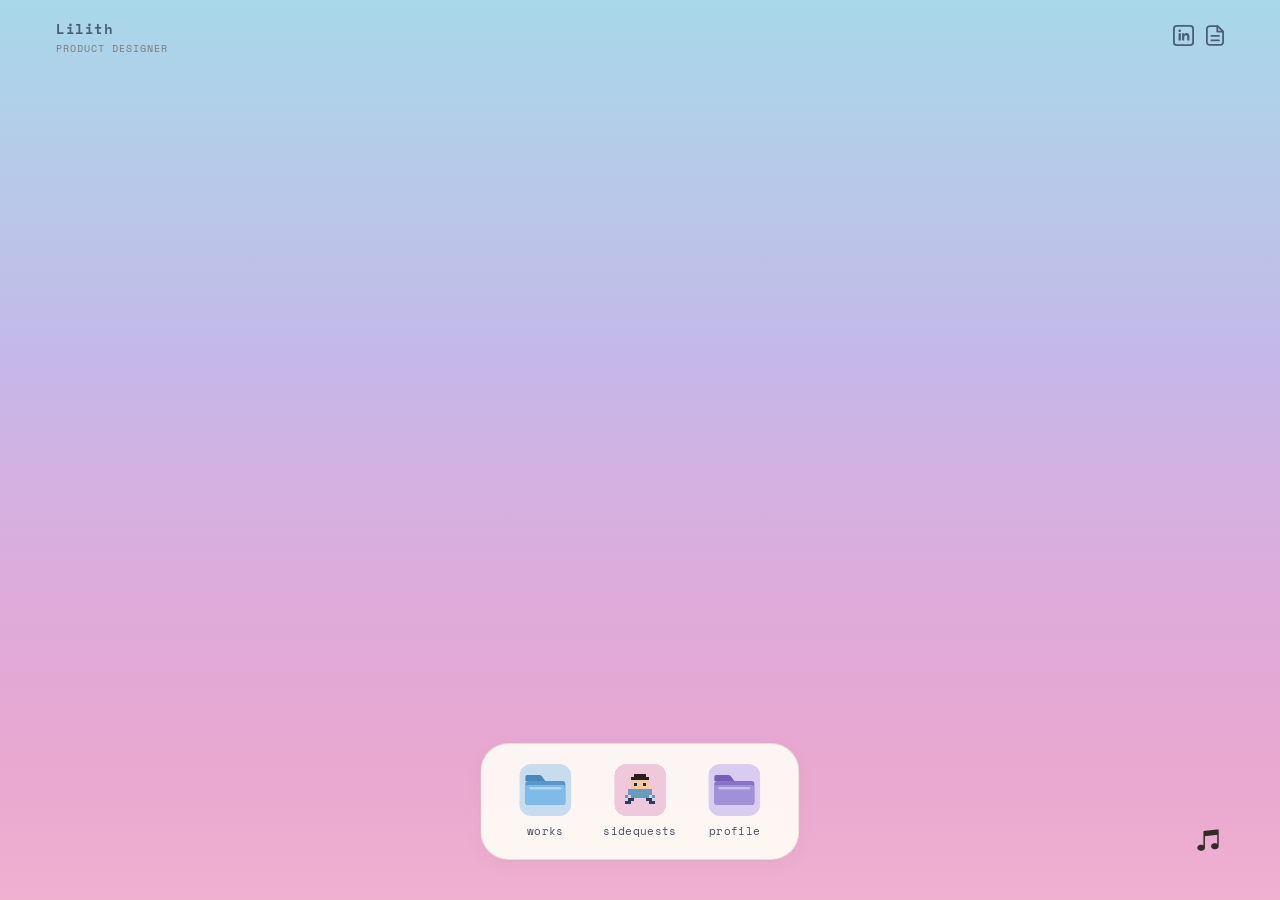
<file: index.html>
<!DOCTYPE html>
<html lang="en">
<head>
  <meta charset="UTF-8">
  <meta name="viewport" content="width=device-width, initial-scale=1.0">
  <link rel="stylesheet" href="style.css">
  <link rel="preconnect" href="https://fonts.googleapis.com">
  <link rel="preconnect" href="https://fonts.gstatic.com" crossorigin>
  <link href="https://fonts.googleapis.com/css2?family=Space+Mono&display=swap" rel="stylesheet">
  <title>lilith.work</title>
</head>
<body>
  <div class="wrapper">
    <div class="collection-box pix"></div>
    <div class="claw-machine">
      <div class="box pix">
        <div class="machine-top pix">
          <div class="arm-joint pix">
            <div class="arm pix">
              <div class="claws pix"></div>
            </div>
          </div>
          <div class="rail vert pix"></div>
          <div class="rail hori pix"></div>
        </div>
        <div class="machine-bottom pix">
          <div class="collection-point pix"></div>
        </div>
      </div>
      <div class="control pix">
        <div class="cover left"></div>
        <button class="hori-btn pix"></button>
        <button class="vert-btn pix"></button>
        <div class="cover right">
          <div class="instruction pix"></div>
        </div>
        <div class="cover bottom"></div>
        <div class="cover top">
          <div class="collection-arrow pix"></div>
        </div>
        <div class="collection-point pix"></div>
      </div>
    </div>
  </div>

  <!-- HEADER -->
  <header class="site-header">

    <div class="header-left">
      <span class="header-name">Lilith</span>
      <span class="header-title">product designer</span>
    </div>

    <div class="header-right">
      <span class="header-hover-label" id="header-hover-label"></span>

      <!-- LinkedIn — from linkedin.svg -->
      <a class="header-icon" data-label="let's connect" href="https://www.linkedin.com/in/whoislilith/" target="_blank" aria-label="LinkedIn">
        <svg width="21" height="21" viewBox="0 0 23 23" fill="none" xmlns="http://www.w3.org/2000/svg">
          <path d="M18.8889 1H4.11111C2.39289 1 1 2.39289 1 4.11111V18.8889C1 20.6071 2.39289 22 4.11111 22H18.8889C20.6071 22 22 20.6071 22 18.8889V4.11111C22 2.39289 20.6071 1 18.8889 1Z" stroke="currentColor" stroke-width="2"/>
          <path d="M7.34211 7.77551C8.08333 7.77551 8.68421 7.15419 8.68421 6.38775C8.68421 5.62132 8.08333 5 7.34211 5C6.60088 5 6 5.62132 6 6.38775C6 7.15419 6.60088 7.77551 7.34211 7.77551Z" fill="currentColor"/>
          <path d="M6.07895 9H8.60527V17H6.07895V9Z" fill="currentColor"/>
          <path d="M9.94736 9H12.3158V10.1429C12.8684 9.32653 13.8158 8.83673 14.921 8.83673C17.1316 8.83673 18 10.3878 18 12.8367V17H15.5526V13.3265C15.5526 12.1837 15.2368 11.2857 14.1316 11.2857C13.1053 11.2857 12.3158 12.0204 12.3158 13.4898V17H9.94736V9Z" fill="currentColor"/>
        </svg>
      </a>

      <!-- CV — from cv.svg -->
      <a class="header-icon" data-label="my resume" href="#" aria-label="CV">
        <svg width="18" height="21" viewBox="0 0 20 23" fill="none" xmlns="http://www.w3.org/2000/svg">
          <path d="M4.21429 1H12.8929L19 6.86765V18.9118C19 19.3173 18.9169 19.7189 18.7553 20.0936C18.5938 20.4683 18.357 20.8087 18.0586 21.0955C17.7601 21.3822 17.4057 21.6097 17.0158 21.7649C16.6258 21.9201 16.2078 22 15.7857 22H4.21429C3.79218 22 3.37421 21.9201 2.98423 21.7649C2.59426 21.6097 2.23992 21.3822 1.94144 21.0955C1.64297 20.8087 1.40621 20.4683 1.24467 20.0936C1.08314 19.7189 1 19.3173 1 18.9118V4.08824C1 3.26918 1.33865 2.48368 1.94144 1.90452C2.54424 1.32537 3.3618 1 4.21429 1Z" stroke="currentColor" stroke-width="2" stroke-linejoin="round"/>
          <path d="M12.5714 1.30884V7.17648H18.6786" stroke="currentColor" stroke-width="2" stroke-linecap="round" stroke-linejoin="round"/>
          <path d="M6 12H14.3571" stroke="currentColor" stroke-width="2" stroke-linecap="round"/>
          <path d="M6 17H14.3571" stroke="currentColor" stroke-width="2" stroke-linecap="round"/>
        </svg>
      </a>

    </div>
  </header>

  <!-- DOCK NAV -->
  <nav class="dock">

    <!-- works -->
    <a class="dock-item" href="#works">
      <div class="dock-icon">
        <svg width="52" height="52" viewBox="0 0 52 52" xmlns="http://www.w3.org/2000/svg">
          <!-- frame bg -->
          <rect x="0" y="0" width="52" height="52" rx="12" fill="#C8DCF0"/>
          <!-- folder back -->
          <rect x="6" y="17" width="40" height="24" rx="3" fill="#5A96CC"/>
          <!-- tab -->
          <path d="M6 13 Q6 11 8 11 L20 11 Q22 11 23 13 L26 17 L6 17 Z" fill="#4A87BB"/>
          <!-- folder front -->
          <rect x="6" y="21" width="40" height="20" rx="3" fill="#7FBAE8"/>
          <!-- shine -->
          <rect x="10" y="23" width="32" height="2.5" rx="1.25" fill="rgba(255,255,255,0.4)"/>
        </svg>
      </div>
      <span class="dock-label">works</span>
    </a>

    <!-- sidequests — pixel jumping character -->
    <a class="dock-item" href="#" id="sidequests-btn">
      <div class="dock-icon">
        <svg width="52" height="52" viewBox="0 0 52 52" xmlns="http://www.w3.org/2000/svg" shape-rendering="crispEdges">
          <!-- frame bg -->
          <rect x="0" y="0" width="52" height="52" rx="12" fill="#F0C8DC"/>
          <!-- pixel character 10x10 grid × 3px, centered -->
          <g transform="translate(11, 10) scale(3)">
            <rect x="3" y="0" width="4" height="1" fill="#2A1F1A"/>
            <rect x="2" y="1" width="6" height="1" fill="#2A1F1A"/>
            <rect x="2" y="2" width="6" height="1" fill="#F5C9A5"/>
            <rect x="2" y="3" width="1" height="1" fill="#F5C9A5"/>
            <rect x="3" y="3" width="1" height="1" fill="#1A2A4A"/>
            <rect x="4" y="3" width="2" height="1" fill="#F5C9A5"/>
            <rect x="6" y="3" width="1" height="1" fill="#1A2A4A"/>
            <rect x="7" y="3" width="1" height="1" fill="#F5C9A5"/>
            <rect x="2" y="4" width="6" height="1" fill="#F5C9A5"/>
            <rect x="1" y="5" width="8" height="2" fill="#6A9AC0"/>
            <rect x="0" y="7" width="1" height="1" fill="#6A9AC0"/>
            <rect x="9" y="7" width="1" height="1" fill="#6A9AC0"/>
            <rect x="2" y="7" width="6" height="1" fill="#6A9AC0"/>
            <rect x="1" y="8" width="2" height="1" fill="#2A3F5A"/>
            <rect x="7" y="8" width="2" height="1" fill="#2A3F5A"/>
            <rect x="0" y="9" width="2" height="1" fill="#2A3F5A"/>
            <rect x="8" y="9" width="2" height="1" fill="#2A3F5A"/>
          </g>
        </svg>
      </div>
      <span class="dock-label">sidequests</span>
    </a>

    <!-- profile — folder with lavender frame -->
    <a class="dock-item" href="#profile">
      <div class="dock-icon">
        <svg width="52" height="52" viewBox="0 0 52 52" xmlns="http://www.w3.org/2000/svg">
          <!-- frame bg -->
          <rect x="0" y="0" width="52" height="52" rx="12" fill="#D8CCF0"/>
          <!-- folder back -->
          <rect x="6" y="17" width="40" height="24" rx="3" fill="#8A72C8"/>
          <!-- tab -->
          <path d="M6 13 Q6 11 8 11 L20 11 Q22 11 23 13 L26 17 L6 17 Z" fill="#7560B8"/>
          <!-- folder front -->
          <rect x="6" y="21" width="40" height="20" rx="3" fill="#A090D8"/>
          <!-- shine -->
          <rect x="10" y="23" width="32" height="2.5" rx="1.25" fill="rgba(255,255,255,0.4)"/>
        </svg>
      </div>
      <span class="dock-label">profile</span>
    </a>

  </nav>

  <script>
  const elements = {
    clawMachine: document.querySelector('.claw-machine'),
    box: document.querySelector('.box'),
    collectionBox: document.querySelector('.collection-box'),
    collectionArrow: document.querySelector('.collection-arrow'),
    toys: [],
  }

  const settings = {
    targetToy: null,
    collectedNumber: 0,
  }

  const m = 2
  const toys = {
    bear: { w: 20 * m, h: 27 * m },
    bunny: { w: 20 * m, h: 29 * m },
    golem: { w: 20 * m, h: 27 * m },
    cucumber: { w: 16 * m, h: 28 * m },
    penguin: { w: 24 * m, h: 22 * m },
    robot: { w: 20 * m, h: 30 * m },
  }

  const sortedToys = [...Object.keys(toys), ...Object.keys(toys)].sort(() => 0.5 - Math.random())
  const cornerBuffer = 16
  const machineBuffer = { x: 36, y: 16 }
  const radToDeg = rad => Math.round(rad * (180 / Math.PI))
  const calcX = (i, n) => i % n
  const calcY = (i, n) => Math.floor(i / n)

  const { width: machineWidth, height: machineHeight, top: machineTop } = document.querySelector('.claw-machine').getBoundingClientRect()
  const { height: machineTopHeight } = document.querySelector('.machine-top').getBoundingClientRect()
  const { height: machineBottomHeight, top: machineBottomTop } = document.querySelector('.machine-bottom').getBoundingClientRect()
  const maxArmLength = machineBottomTop - machineTop - machineBuffer.y

  const adjustAngle = angle => {
    const adjustedAngle = angle % 360
    return adjustedAngle < 0 ? adjustedAngle + 360 : adjustedAngle
  }

  const randomN = (min, max) => Math.round(min - 0.5 + Math.random() * (max - min + 1))

  class Button {
    constructor({ className, action, isLocked, pressAction, releaseAction }) {
      Object.assign(this, { el: document.querySelector(`.${className}`), isLocked })
      this.el.addEventListener('click', action || (() => {}))
      ;['mousedown', 'touchstart'].forEach(a => this.el.addEventListener(a, pressAction))
      ;['mouseup', 'touchend'].forEach(a => this.el.addEventListener(a, releaseAction))
      if (!isLocked) this.activate()
    }
    activate() { this.isLocked = false; this.el.classList.add('active') }
    deactivate() { this.isLocked = true; this.el.classList.remove('active') }
  }

  class WorldObject {
    constructor(props) {
      Object.assign(this, { x: 0, y: 0, z: 0, angle: 0, transformOrigin: { x: 0, y: 0 }, interval: null, default: {}, moveWith: [], el: props.className && document.querySelector(`.${props.className}`), ...props })
      this.setStyles()
      if (props.className) { const { width, height } = this.el.getBoundingClientRect(); this.w = width; this.h = height }
      ;['x', 'y', 'w', 'h'].forEach(key => { this.default[key] = this[key] })
    }
    setStyles() {
      Object.assign(this.el.style, { left: `${this.x}px`, top: !this.bottom && `${this.y}px`, bottom: this.bottom, width: `${this.w}px`, height: `${this.h}px`, transformOrigin: this.transformOrigin })
      this.el.style.zIndex = this.z
    }
    setClawPos(clawPos) { this.clawPos = clawPos }
    setTransformOrigin(transformOrigin) { this.transformOrigin = transformOrigin === 'center' ? 'center' : `${transformOrigin.x}px ${transformOrigin.y}px`; this.setStyles() }
    handleNext(next) { clearInterval(this.interval); if (next) next() }
    resumeMove({ moveKey, target, moveTime, next }) { this.interval = null; this.move({ moveKey, target, moveTime, next }) }
    resizeShadow() { elements.box.style.setProperty('--scale', 0.5 + this.h / maxArmLength / 2) }
    move({ moveKey, target, moveTime, next }) {
      if (this.interval) { this.handleNext(next) }
      else {
        const moveTarget = target || this.default[moveKey]
        this.interval = setInterval(() => {
          const distance = Math.abs(this[moveKey] - moveTarget) < 10 ? Math.abs(this[moveKey] - moveTarget) : 10
          const increment = this[moveKey] > moveTarget ? -distance : distance
          if (increment > 0 ? this[moveKey] < moveTarget : this[moveKey] > moveTarget) {
            this[moveKey] += increment; this.setStyles()
            if (moveKey === 'h') this.resizeShadow()
            if (this.moveWith.length) { this.moveWith.forEach(obj => { if (!obj) return; obj[moveKey === 'h' ? 'y' : moveKey] += increment; obj.setStyles() }) }
          } else { this.handleNext(next) }
        }, moveTime || 100)
      }
    }
    distanceBetween(target) { return Math.round(Math.sqrt(Math.pow(this.x - target.x, 2) + Math.pow(this.y - target.y, 2))) }
  }

  class Toy extends WorldObject {
    constructor(props) {
      const toyType = sortedToys[props.index]
      const size = toys[toyType]
      super({ el: Object.assign(document.createElement('div'), { className: `toy pix ${toyType}` }), x: cornerBuffer + calcX(props.index, 4) * ((machineWidth - cornerBuffer * 3) / 4) + size.w / 2 + randomN(-6, 6), y: machineBottomTop - machineTop + cornerBuffer + calcY(props.index, 4) * ((machineBottomHeight - cornerBuffer * 2) / 3) - size.h / 2 + randomN(-2, 2), z: 0, toyType, ...size, ...props })
      elements.box.append(this.el)
      const toy = this
      this.el.addEventListener('click', () => this.collectToy(toy))
      elements.toys.push(this)
    }
    collectToy(toy) {
      toy.el.classList.remove('selected')
      toy.x = machineWidth / 2 - toy.w / 2; toy.y = machineHeight / 2 - toy.h / 2; toy.z = 7
      toy.el.style.setProperty('--rotate-angle', '0deg')
      toy.setTransformOrigin('center')
      toy.el.classList.add('display')
      elements.clawMachine.classList.add('show-overlay')
      settings.collectedNumber++
      elements.collectionBox.appendChild(Object.assign(document.createElement('div'), { className: `toy-wrapper ${settings.collectedNumber > 6 ? 'squeeze-in' : ''}`, innerHTML: `<div class="toy pix ${toy.toyType}"></div>` }))
      setTimeout(() => { elements.clawMachine.classList.remove('show-overlay'); if (!document.querySelector('.selected')) elements.collectionArrow.classList.remove('active') }, 1000)
    }
    setRotateAngle() {
      const angle = radToDeg(Math.atan2(this.y + this.h / 2 - this.clawPos.y, this.x + this.w / 2 - this.clawPos.x)) - 90
      const adjustedAngle = Math.round(adjustAngle(angle))
      this.angle = adjustedAngle < 180 ? adjustedAngle * -1 : 360 - adjustedAngle
      this.el.style.setProperty('--rotate-angle', `${this.angle}deg`)
    }
  }

  elements.box.style.setProperty('--shadow-pos', `${maxArmLength}px`)
  const armJoint = new WorldObject({ className: 'arm-joint' })
  const vertRail = new WorldObject({ className: 'vert', moveWith: [null, armJoint] })
  const arm = new WorldObject({ className: 'arm' })
  armJoint.resizeShadow()

  armJoint.move({ moveKey: 'y', target: machineTopHeight - machineBuffer.y, moveTime: 50, next: () => vertRail.resumeMove({ moveKey: 'x', target: machineBuffer.x, moveTime: 50, next: () => { Object.assign(armJoint.default, { y: machineTopHeight - machineBuffer.y, x: machineBuffer.x }); Object.assign(vertRail.default, { x: machineBuffer.x }); activateHoriBtn() } }) })

  const doOverlap = (a, b) => b.x > a.x && b.x < a.x + a.w && b.y > a.y && b.y < a.y + a.h

  const getClosestToy = () => {
    const claw = { y: armJoint.y + maxArmLength + machineBuffer.y + 7, x: armJoint.x + 7, w: 40, h: 32 }
    const overlappedToys = elements.toys.filter(t => doOverlap(t, claw))
    if (overlappedToys.length) {
      const toy = overlappedToys.sort((a, b) => b.index - a.index)[0]
      toy.setTransformOrigin({ x: claw.x - toy.x, y: claw.y - toy.y })
      toy.setClawPos({ x: claw.x, y: claw.y })
      settings.targetToy = toy
    }
  }

  new Array(12).fill('').forEach((_, i) => { if (i === 8) return; new Toy({ index: i }) })

  const stopHoriBtnAndActivateVertBtn = () => { armJoint.interval = null; horiBtn.deactivate(); vertBtn.activate() }
  const activateHoriBtn = () => { horiBtn.activate(); [vertRail, armJoint, arm].forEach(c => (c.interval = null)) }

  const dropToy = () => {
    arm.el.classList.add('open')
    if (settings.targetToy) { settings.targetToy.z = 3; settings.targetToy.move({ moveKey: 'y', target: machineHeight - settings.targetToy.h - 30, moveTime: 50 }); [vertRail, armJoint, arm].forEach(obj => (obj.moveWith[0] = null)) }
    setTimeout(() => { arm.el.classList.remove('open'); activateHoriBtn(); if (settings.targetToy) { settings.targetToy.el.classList.add('selected'); elements.collectionArrow.classList.add('active'); settings.targetToy = null } }, 700)
  }

  const grabToy = () => {
    if (settings.targetToy) { [vertRail, armJoint, arm].forEach(obj => (obj.moveWith[0] = settings.targetToy)); settings.targetToy.setRotateAngle(); settings.targetToy.el.classList.add('grabbed') }
    else { arm.el.classList.add('missed') }
  }

  const horiBtn = new Button({ className: 'hori-btn', isLocked: true, pressAction: () => { arm.el.classList.remove('missed'); vertRail.move({ moveKey: 'x', target: machineWidth - armJoint.w - machineBuffer.x, next: stopHoriBtnAndActivateVertBtn }) }, releaseAction: () => { clearInterval(vertRail.interval); stopHoriBtnAndActivateVertBtn() } })

  const vertBtn = new Button({ className: 'vert-btn', isLocked: true, pressAction: () => { if (vertBtn.isLocked) return; armJoint.move({ moveKey: 'y', target: machineBuffer.y }) }, releaseAction: () => { clearInterval(armJoint.interval); vertBtn.deactivate(); getClosestToy(); setTimeout(() => { arm.el.classList.add('open'); arm.move({ moveKey: 'h', target: maxArmLength, next: () => setTimeout(() => { arm.el.classList.remove('open'); grabToy(); arm.resumeMove({ moveKey: 'h', next: () => { vertRail.resumeMove({ moveKey: 'x', next: () => { armJoint.resumeMove({ moveKey: 'y', next: dropToy }) } }) } }) }, 500) }) }, 500) } })
  </script>
  <!-- INTERACTIONS -->
  <script>
    // ── Header icon hover labels ──
    const hoverLabel = document.getElementById('header-hover-label');
    document.querySelectorAll('.header-icon').forEach(icon => {
      icon.addEventListener('mouseenter', () => {
        const label = icon.dataset.label;
        if (label) {
          hoverLabel.textContent = label;
          hoverLabel.classList.add('visible');
        }
      });
      icon.addEventListener('mouseleave', () => {
        hoverLabel.classList.remove('visible');
      });
    });

    // ── Sidequests: toggle claw machine ──
    document.getElementById('sidequests-btn').addEventListener('click', e => {
      e.preventDefault(); // claw machine hidden for now
    });
  </script>

  <!-- ═══ MUSIC PLAYER ═══ -->
  <button id="music-btn" aria-label="Open music player">
    <svg width="22" height="22" viewBox="0 0 886 876" fill="none" xmlns="http://www.w3.org/2000/svg"><path d="M 867 22 L 863 18 L 862 18 L 859 15 L 855 13 L 852 13 L 849 11 L 836 11 L 835 12 L 832 12 L 831 13 L 821 13 L 820 14 L 804 15 L 803 16 L 793 16 L 792 17 L 788 17 L 787 18 L 776 18 L 775 19 L 759 20 L 758 21 L 748 21 L 747 22 L 743 22 L 742 23 L 731 23 L 730 24 L 714 25 L 713 26 L 704 26 L 703 27 L 697 27 L 696 28 L 686 28 L 685 29 L 669 30 L 668 31 L 658 31 L 657 32 L 652 32 L 651 33 L 641 33 L 640 34 L 634 34 L 633 35 L 614 36 L 613 37 L 607 37 L 606 38 L 596 38 L 595 39 L 590 39 L 589 40 L 578 40 L 577 41 L 569 41 L 568 42 L 562 42 L 561 43 L 551 43 L 550 44 L 545 44 L 544 45 L 533 45 L 532 46 L 524 46 L 523 47 L 517 47 L 516 48 L 506 48 L 505 49 L 500 49 L 499 50 L 488 50 L 487 51 L 480 51 L 479 52 L 472 52 L 471 53 L 460 53 L 459 54 L 454 54 L 453 55 L 443 55 L 442 56 L 436 56 L 435 57 L 415 58 L 414 59 L 410 59 L 409 60 L 398 60 L 397 61 L 391 61 L 390 62 L 371 63 L 370 64 L 365 64 L 364 65 L 353 65 L 352 66 L 346 66 L 345 67 L 326 68 L 325 69 L 320 69 L 319 70 L 308 70 L 307 71 L 301 71 L 300 72 L 291 72 L 290 73 L 284 73 L 283 74 L 280 74 L 272 78 L 265 85 L 264 88 L 262 90 L 262 92 L 260 96 L 260 101 L 259 102 L 259 650 L 258 651 L 256 651 L 237 641 L 235 641 L 232 639 L 230 639 L 229 638 L 221 636 L 218 634 L 215 634 L 214 633 L 211 633 L 210 632 L 206 632 L 205 631 L 201 631 L 200 630 L 197 630 L 196 629 L 190 629 L 189 628 L 177 628 L 176 627 L 151 627 L 150 628 L 145 628 L 144 629 L 135 629 L 131 631 L 121 632 L 117 634 L 114 634 L 113 635 L 107 636 L 104 638 L 99 639 L 96 641 L 94 641 L 78 649 L 73 653 L 67 656 L 57 664 L 56 664 L 38 682 L 38 683 L 32 690 L 29 696 L 27 698 L 20 712 L 20 715 L 18 718 L 18 721 L 17 722 L 16 728 L 15 729 L 15 735 L 13 739 L 13 760 L 15 764 L 15 769 L 16 770 L 16 774 L 18 778 L 18 781 L 20 784 L 20 786 L 23 791 L 23 793 L 26 799 L 30 804 L 30 806 L 33 809 L 35 813 L 40 818 L 40 819 L 52 831 L 53 831 L 59 837 L 60 837 L 70 845 L 75 847 L 82 852 L 86 853 L 88 855 L 90 855 L 95 858 L 97 858 L 105 862 L 108 862 L 109 863 L 111 863 L 115 865 L 118 865 L 122 867 L 127 867 L 128 868 L 136 869 L 137 870 L 146 870 L 147 871 L 150 871 L 151 872 L 182 872 L 183 871 L 186 871 L 187 870 L 195 870 L 196 869 L 201 869 L 202 868 L 205 868 L 206 867 L 211 867 L 215 865 L 218 865 L 219 864 L 221 864 L 225 862 L 228 862 L 230 860 L 233 860 L 249 852 L 251 852 L 256 848 L 259 847 L 261 845 L 264 844 L 266 842 L 270 840 L 280 831 L 281 831 L 292 820 L 292 819 L 300 810 L 303 804 L 305 802 L 306 799 L 308 797 L 308 795 L 310 793 L 310 791 L 313 786 L 313 783 L 315 780 L 315 777 L 317 774 L 317 769 L 318 768 L 318 764 L 319 763 L 319 754 L 320 753 L 320 285 L 321 284 L 323 284 L 324 283 L 332 283 L 333 282 L 339 282 L 340 281 L 350 281 L 351 280 L 357 280 L 358 279 L 377 278 L 378 277 L 384 277 L 385 276 L 395 276 L 396 275 L 401 275 L 402 274 L 413 274 L 414 273 L 422 273 L 423 272 L 429 272 L 430 271 L 440 271 L 441 270 L 446 270 L 447 269 L 458 269 L 459 268 L 466 268 L 467 267 L 474 267 L 475 266 L 485 266 L 486 265 L 491 265 L 492 264 L 503 264 L 504 263 L 511 263 L 512 262 L 530 261 L 531 260 L 536 260 L 537 259 L 548 259 L 549 258 L 554 258 L 555 257 L 575 256 L 576 255 L 581 255 L 582 254 L 593 254 L 594 253 L 599 253 L 600 252 L 620 251 L 621 250 L 626 250 L 627 249 L 638 249 L 639 248 L 645 248 L 646 247 L 655 247 L 656 246 L 664 246 L 665 245 L 671 245 L 672 244 L 683 244 L 684 243 L 689 243 L 690 242 L 700 242 L 701 241 L 708 241 L 709 240 L 727 239 L 728 238 L 733 238 L 734 237 L 745 237 L 746 236 L 753 236 L 754 235 L 772 234 L 773 233 L 778 233 L 779 232 L 790 232 L 791 231 L 807 230 L 808 229 L 812 229 L 814 231 L 814 588 L 813 589 L 809 589 L 807 587 L 805 587 L 803 585 L 801 585 L 797 582 L 795 582 L 793 580 L 791 580 L 785 577 L 782 577 L 779 575 L 774 574 L 771 572 L 768 572 L 767 571 L 764 571 L 763 570 L 758 570 L 757 569 L 749 568 L 748 567 L 737 567 L 736 566 L 726 566 L 725 565 L 713 565 L 712 566 L 703 566 L 702 567 L 693 567 L 692 568 L 687 568 L 686 569 L 683 569 L 682 570 L 677 570 L 673 572 L 666 573 L 665 574 L 660 575 L 657 577 L 652 578 L 649 580 L 647 580 L 633 587 L 631 589 L 628 590 L 626 592 L 620 595 L 617 598 L 616 598 L 613 601 L 612 601 L 605 608 L 604 608 L 591 622 L 591 623 L 586 629 L 586 630 L 582 635 L 581 638 L 579 640 L 579 642 L 577 644 L 577 646 L 574 651 L 574 654 L 572 657 L 572 660 L 570 663 L 570 668 L 569 669 L 569 674 L 568 675 L 568 684 L 567 685 L 567 691 L 568 692 L 568 700 L 569 701 L 569 707 L 570 708 L 570 712 L 572 716 L 572 719 L 574 722 L 574 724 L 577 729 L 577 731 L 580 737 L 582 739 L 584 744 L 587 747 L 587 748 L 593 755 L 593 756 L 609 772 L 610 772 L 614 776 L 615 776 L 618 779 L 619 779 L 627 785 L 630 786 L 632 788 L 648 796 L 650 796 L 653 798 L 658 799 L 661 801 L 664 801 L 665 802 L 671 803 L 672 804 L 678 805 L 679 806 L 684 806 L 688 808 L 697 808 L 698 809 L 704 809 L 705 810 L 736 810 L 737 809 L 743 809 L 744 808 L 753 808 L 757 806 L 762 806 L 763 805 L 766 805 L 770 803 L 774 803 L 777 801 L 780 801 L 786 798 L 788 798 L 791 796 L 793 796 L 809 788 L 811 786 L 814 785 L 816 783 L 823 779 L 826 776 L 830 774 L 849 755 L 849 754 L 855 747 L 858 741 L 862 736 L 862 734 L 867 725 L 867 722 L 869 719 L 869 716 L 870 715 L 871 709 L 872 708 L 872 703 L 873 702 L 873 699 L 874 698 L 874 36 L 872 33 L 872 30 L 867 23 Z" fill="currentColor"/></svg>
  </button>

  <div id="mini-player">
    <button id="player-close" aria-label="Close">✕</button>
    <div id="player-top">
      <div id="player-art"></div>
      <div id="player-info">
        <div id="player-title">Somewhere Far Away</div>
        <div id="player-artist">lo-fi channel</div>
        <div id="player-tracks">
          <button class="trk active" data-i="0">1</button>
          <button class="trk" data-i="1">2</button>
          <button class="trk" data-i="2">3</button>
          <button class="trk" data-i="3">4</button>
        </div>
      </div>
    </div>
    <div id="player-prog">
      <span id="prog-cur">0:00</span>
      <div id="prog-bar"><div id="prog-fill"></div></div>
      <span id="prog-dur">3:24</span>
    </div>
    <div id="player-ctrls">
      <button class="ctrl" id="btn-prev">
        <svg width="16" height="16" viewBox="0 0 24 24"><path d="M19 5L9 12l10 7V5z" fill="currentColor"/><rect x="5" y="5" width="2.5" height="14" rx="1" fill="currentColor"/></svg>
      </button>
      <button class="ctrl" id="btn-play">
        <svg id="ico-play" width="16" height="16" viewBox="0 0 24 24"><path d="M6 4l14 8-14 8V4z" fill="#ffffff"/></svg>
        <svg id="ico-pause" width="16" height="16" viewBox="0 0 24 24" style="display:none"><rect x="5" y="4" width="4" height="16" rx="1.5" fill="#ffffff"/><rect x="15" y="4" width="4" height="16" rx="1.5" fill="#ffffff"/></svg>
      </button>
      <button class="ctrl" id="btn-next">
        <svg width="16" height="16" viewBox="0 0 24 24"><path d="M5 5l10 7L5 19V5z" fill="currentColor"/><rect x="16.5" y="5" width="2.5" height="14" rx="1" fill="currentColor"/></svg>
      </button>
    </div>
  </div>

  <style>
    #music-btn {
      position: fixed !important;
      bottom: 40px !important;
      right: 40px !important;
      z-index: 9999 !important;
      pointer-events: all !important;
      width: 40px; height: 40px;
      background: none; border: none; cursor: pointer; padding: 0;
      color: #4A5E78;
      display: flex; align-items: center; justify-content: center;
      transition: transform 0.18s ease;
    }
    #music-btn:hover { transform: scale(1.1); }

    #mini-player {
      position: fixed !important;
      bottom: 92px !important;
      right: 40px !important;
      z-index: 9998 !important;
      width: 320px;
      background: rgba(255,255,255,0.88);
      backdrop-filter: blur(20px);
      -webkit-backdrop-filter: blur(20px);
      border-radius: 20px;
      padding: 24px 24px 20px 24px;
      box-shadow: 0 8px 36px rgba(0,0,0,0.13), 0 1px 3px rgba(0,0,0,0.07);
      display: none;
    }
    #player-close {
      position: absolute; top: 14px; right: 14px;
      background: rgba(0,0,0,0.07); border: none; border-radius: 50%;
      width: 26px; height: 26px; font-size: 11px; cursor: pointer; color: #555;
      display: flex; align-items: center; justify-content: center;
      pointer-events: all !important;
    }
    #player-close:hover { background: rgba(0,0,0,0.14); }
    #player-top { display: flex; gap: 14px; align-items: flex-start; margin-bottom: 18px; }
    #player-art {
      width: 72px; height: 72px; border-radius: 50%; flex-shrink: 0;
      background: linear-gradient(135deg, #6a9ac0, #b8c9e8);
    }
    #player-info { flex: 1; padding-top: 4px; }
    #player-title {
      font-family: 'Space Mono', monospace; font-size: 12px; font-weight: 700;
      color: #2A2A2A; margin-bottom: 4px;
      white-space: nowrap; overflow: hidden; text-overflow: ellipsis; max-width: 175px;
    }
    #player-artist { font-family: 'Space Mono', monospace; font-size: 10px; color: #7A7A7A; margin-bottom: 12px; }
    #player-tracks { display: flex; gap: 4px; }
    .trk {
      width: 28px; height: 28px; border-radius: 8px;
      border: 1px solid rgba(0,0,0,0.12); background: transparent;
      font-family: 'Space Mono', monospace; font-size: 11px; color: #555; cursor: pointer;
      pointer-events: all !important;
      display: flex; align-items: center; justify-content: center;
    }
    .trk.active { background: #2A2A2A; color: #fff; border-color: #2A2A2A; }
    .trk:hover:not(.active) { background: rgba(0,0,0,0.06); }
    #player-prog { display: flex; align-items: center; gap: 8px; margin-bottom: 18px; }
    #prog-cur, #prog-dur { font-family: 'Space Mono', monospace; font-size: 9px; color: #9A9A9A; white-space: nowrap; }
    #prog-bar { flex: 1; height: 3px; background: rgba(0,0,0,0.10); border-radius: 2px; overflow: hidden; }
    #prog-fill { height: 100%; background: #2A2A2A; border-radius: 2px; width: 0%; transition: width 0.1s linear; }
    #player-ctrls {
      display: flex; align-items: center; justify-content: center;
      gap: 0;
    }
    .ctrl {
      flex: 1;
      background: none; border: none; cursor: pointer; color: #3A3A3A;
      display: flex; align-items: center; justify-content: center;
      height: 44px; border-radius: 12px;
      pointer-events: all !important;
    }
    .ctrl:hover { background: rgba(0,0,0,0.05); }
    #btn-play {
      flex: 1.2;
      background: #2A2A2A !important; color: #fff; border-radius: 50%;
      width: 44px; height: 44px; flex: 0 0 44px;
    }
    #btn-play:hover { background: #111 !important; }
    @media (max-width: 768px) {
      #music-btn { bottom: 160px !important; right: 20px !important; }
      #mini-player { bottom: 210px !important; right: 12px !important; width: calc(100vw - 24px); }
    }
  </style>

  <script>
  (function() {
    const tracks = [
      { title: 'Somewhere Far Away', artist: 'lo-fi channel',  bg: 'linear-gradient(135deg,#6a9ac0,#b8c9e8)' },
      { title: 'Late Night Drive',   artist: 'chill beats',    bg: 'linear-gradient(135deg,#c4b8e8,#d4b0e0)' },
      { title: 'City Rain',          artist: 'ambient works',  bg: 'linear-gradient(135deg,#e0aad8,#f0b0d0)' },
      { title: 'Soft Mornings',      artist: 'morning tunes',  bg: 'linear-gradient(135deg,#f0b0d0,#e8a8d0)' },
    ];
    let cur = 0, playing = false, prog = 0, ticker = null;

    const $  = id => document.getElementById(id);
    const mb = $('music-btn'), mp = $('mini-player');

    function showPlayer(v) { mp.style.display = v ? 'block' : 'none'; }

    function loadTrack(i) {
      cur = i;
      const t = tracks[i];
      $('player-title').textContent  = t.title;
      $('player-artist').textContent = t.artist;
      $('player-art').style.background = t.bg;
      document.querySelectorAll('.trk').forEach((b,j) => b.classList.toggle('active', j===i));
      prog = 0; $('prog-fill').style.width = '0%'; $('prog-cur').textContent = '0:00';
    }

    function tick() {
      prog = Math.min(prog + 0.5, 100);
      $('prog-fill').style.width = prog + '%';
      const s = Math.round((prog/100)*204);
      $('prog-cur').textContent = Math.floor(s/60)+':'+(s%60+'').padStart(2,'0');
      if (prog >= 100) { clearInterval(ticker); playing = false; updatePlayBtn(); }
    }

    function updatePlayBtn() {
      $('ico-play').style.display  = playing ? 'none'  : 'block';
      $('ico-pause').style.display = playing ? 'block' : 'none';
    }

    mb.addEventListener('click', () => showPlayer(mp.style.display !== 'block'));
    $('player-close').addEventListener('click', () => showPlayer(false));
    $('btn-play').addEventListener('click', () => {
      playing = !playing;
      updatePlayBtn();
      if (playing) ticker = setInterval(tick, 100); else clearInterval(ticker);
    });
    $('btn-next').addEventListener('click', () => loadTrack((cur+1) % tracks.length));
    $('btn-prev').addEventListener('click', () => loadTrack((cur-1+tracks.length) % tracks.length));
    document.querySelectorAll('.trk').forEach((b,i) => b.addEventListener('click', () => loadTrack(i)));

    loadTrack(0);
  })();
  </script>

</body>
</html>
</file>
<file: style.css>
*, ::before, ::after {
  box-sizing: border-box;
  margin: 0;
  padding: 0;
}

html {
  background-color: #a8d8ea;
}

body {
  font-family: sans-serif;
  min-height: 100vh;
  background: linear-gradient(180deg,
    #a8d8ea 0%,
    #b8c9e8 20%,
    #c4b8e8 40%,
    #d4b0e0 55%,
    #e0aad8 70%,
    #e8a8d0 85%,
    #f0b0d0 100%
  );
  overflow: hidden;
  position: relative;
  --brown: #2A3F5A;
  --blue: #6A9AC0;
  --dark-blue: #4A7A9B;
  --machine-color: #A8C8E4;
  --machine-width: 160px;
  --m: 2;
}

/* wrapper now defined in SITE HEADER section below */

.pix, .pix::before, .pix::after {
  width: calc(var(--w) * var(--m));
  height: calc(var(--h) * var(--m));
  image-rendering: pixelated;
  background-size: calc(var(--w) * var(--m)) calc(var(--h) * var(--m));
}

.pix::before, .pix::after {
  position: absolute;
  content: '';
}

.claw-machine {
  display: flex;
  flex-direction: column;
  border: 2px solid #C8C4A4;
  overflow: hidden;
}

.collection-box {
  --h: 32px;
  width: calc(var(--m) * var(--machine-width));
  margin: calc(var(--m) * var(--h) * -1 - 10px) 0 24px;
  display: flex;
  align-items: bottom;
  justify-content: start;
}

.collection-box .toy-wrapper {
  position: relative;
  width: calc(100% / 6);
  display: flex;
  align-items: end;
  justify-content: center;
}

.collection-box .toy-wrapper .toy::after {
  top: auto;
  bottom: 0;
}

.toy-wrapper.squeeze-in {
  width: 0;
  animation: squeeze-in forwards 0.4s;
  animation-delay: 1.4s;
}

@keyframes squeeze-in {
  0% { width: 0; }
  100% { width: calc(100% / 6); }
}

@keyframes show-toy-2 {
  0% { opacity: 0; transform: translateY(-100vh); }
  100% { opacity: 1; transform: translateY(0); }
}

.toy-wrapper .toy {
  opacity: 0;
  transform: translateY(-100vh);
  animation: forwards show-toy-2 0.8s;
  animation-delay: 1s;
}

.claw-machine.show-overlay::after {
  content: '';
  position: absolute;
  width: 100%;
  height: 100%;
  left: 0;
  top: 0;
  background-color: var(--machine-color);
  opacity: 0.6;
  z-index: 6;
  pointer-events: none;
}

.box {
  position: relative;
  background-color: #D4E8F8;
  --w: var(--machine-width);
  --h: 180px;
}

.box::before {
  background-color: var(--brown);
  top: calc(70px * var(--m));
  width: 100%;
  height: calc(var(--m) * 8px);
  z-index: 5;
}

.box::after {
  background-color: var(--machine-color);
  top: calc(70px * var(--m));
  right: 0px;
  width: calc(var(--m) * 8px);
  height: calc(var(--m) * 170px);
  z-index: 2;
}

.machine-top, .machine-bottom {
  position: absolute;
  width: 100%;
  --h: 70px;
  height: calc(var(--h) * var(--m));
}

.machine-top {
  top: 0;
  display: flex;
  align-items: center;
  z-index: 1;
}

.machine-top::after {
  content: '';
  top: 0;
  left: 0;
  width: 100%;
  height: 100%;
  background-color: #6A9AC030;
  z-index: 1;
}

.machine-bottom {
  bottom: 0;
  background-color: #EAF4FC;
}

.collection-point {
  position: absolute;
  bottom: 0;
  background-image: url([data-uri]);
  --w: 44px;
  --h: 24px;
  z-index: 0;
}

.rail {
  top: 0;
  left: 0;
  transition: 0.3s;
  border: solid var(--blue);
}

.rail.hori {
  --h: 5px;
  width: 100%;
  background-color: #fff;
  border-width: 2px 0;
  z-index: 1;
}

.rail.vert {
  position: absolute;
  --h: 70px;
  --w: 5px;
  background-color: #fff;
  border-width: 0 2px;
}

.arm-joint {
  position: absolute;
  top: 0;
  left: 0;
  --w: 5px;
  --h: 5px;
  transition: 0.3s;
  z-index: -1;
}

.arm-joint::after {
  position: absolute;
  border: solid var(--blue) 2px;
  background-color: #fff;
  --w: 10px;
  --h: 10px;
  top: calc(var(--m) * var(--h) * -0.25);
  left: calc(var(--m) * var(--w) * -0.25);
}

.arm::after {
  position: absolute;
  --w: 13px;
  --h: 7px;
  bottom: calc(var(--m) * -1px);
  left: calc(var(--m) * -3px);
  background-image: url([data-uri]);
}

.arm.missed::after {
  background-image: url([data-uri]);
}

.control {
  position: relative;
  --h: 60px;
  width: 100%;
  text-align: right;
  background-color: var(--dark-blue);
}

.cover {
  position: absolute;
  background-color: var(--machine-color);
  --top-size: calc(var(--m) * 20px);
  --bottom-size: calc(var(--m) * 10px);
  z-index: 4;
}

.top {
  top: 0;
  width: 100%;
  height: calc(var(--m) * 16px);
}

.collection-arrow {
  position: absolute;
  left: calc(var(--m) * 21px);
  top: calc(var(--m) * 9px);
  --w: 8px;
  --h: 4px;
  background-image: url([data-uri]);
  filter: sepia(1) brightness(0.5);
}

.bottom {
  bottom: 0px;
  width: 100%;
  height: calc(var(--m) * 8px);
  background-color: var(--brown);
}

.left {
  bottom: 0px;
  left: 0px;
  height: calc(var(--m) * 170px);
  width: calc(var(--m) * 8px);
}

.right {
  top: 0;
  right: 0px;
  height: 100%;
  width: calc(var(--m) * 116px);
}

.instruction {
  position: absolute;
  --w: 51px;
  --h: 12px;
  background-image: url([data-uri]);
  top: calc(var(--m) * 34px);
  right: calc(var(--m) * 11px);
}

.arm {
  position: absolute;
  --w: 7px;
  --h: 28px;
  background-color: #fff;
  box-shadow: 0 0 0 2px var(--blue);
  transition: 0.3s;
  margin-top: calc(var(--m) * -1px);
  margin-left: calc(var(--m) * -1px);
}

.claws {
  position: absolute;
  --w: 3px;
  --h: 10px;
  bottom: calc(var(--m) * -5px);
  left: calc(var(--m) * 2.5px);
}

.claws::before, .claws::after {
  top: 0;
  --w: 10px;
  --h: 16px;
  transition: 0.2s;
}

.claws::before {
  left: calc(var(--m) * -10px);
  background-image: url([data-uri]);
  --close-angle: 45deg;
  transform-origin: top right;
}

.claws::after {
  left: calc(var(--m) * 2.5px);
  background-image: url([data-uri]);
  --close-angle: -45deg;
  transform-origin: top left;
}

.arm.open .claws::before, .arm.open .claws::after {
  rotate: var(--close-angle);
}

.arm-joint::before {
  --w: 20px;
  --h: 16px;
  transform: scale(var(--scale));
  margin-left: -15px;
  margin-top: var(--shadow-pos);
  background-image: url([data-uri]);
  z-index: -1;
  opacity: 0.5;
}

button {
  position: relative;
  z-index: 5;
  --w: 24px;
  --h: 24px;
  margin: 12px 12px 0 0;
  border: 0;
  background-color: transparent;
  background-image: url([data-uri]);
  filter: sepia(1) brightness(0.4);
  pointer-events: none;
  cursor: pointer;
}

.hori-btn { transform: rotate(90deg); }

.active {
  animation: pulse infinite 1s;
  pointer-events: all;
}

@keyframes pulse {
  0%, 100% { filter: sepia(0); }
  50% { filter: sepia(1); }
}

.toy.display {
  transform: scale(3);
  animation: forwards show-toy-1 0.8s;
  animation-delay: 1s;
}

.toy {
  position: absolute;
  transition: transform 1s, left 0.3s, top 0.3s;
  --m: 2;
  --w: 20px;
  --h: 27px;
  transform: rotate(var(--rotate-angle));
  pointer-events: none;
}

.toy::after { content: ''; }

.toy.bear::after {
  --w: 24px; --h: 30px;
  top: calc(var(--m) * -2px); left: calc(var(--m) * -2px);
  background-image: url([data-uri]);
}

.toy.bear.grabbed::after {
  background-image: url([data-uri]);
}

.toy-wrapper .toy.bear::after {
  background-image: url([data-uri]);
}

.toy.bunny { --w: 20px; --h: 29px; }
.toy.bunny::after {
  --w: 24px; --h: 32px;
  top: calc(var(--m) * -2px); left: calc(var(--m) * -2px);
  background-image: url([data-uri]);
}

.toy.bunny.grabbed::after {
  background-image: url([data-uri]);
}

.toy-wrapper .toy.bunny::after {
  background-image: url([data-uri]);
}

.toy.golem::after {
  --w: 26px; --h: 30px;
  top: calc(var(--m) * -1px); left: calc(var(--m) * -3px);
  background-image: url([data-uri]);
}

.toy.golem.grabbed::after {
  background-image: url([data-uri]);
}

.toy-wrapper .toy.golem::after {
  background-image: url([data-uri]);
}

.toy.cucumber { --w: 16px; --h: 28px; }
.toy.cucumber::after {
  --w: 16px; --h: 30px;
  top: calc(var(--m) * 1px); left: 0;
  background-image: url([data-uri]);
}

.toy.cucumber.grabbed::after {
  background-image: url([data-uri]);
}

.toy-wrapper .toy.cucumber::after {
  background-image: url([data-uri]);
}

.toy.penguin { --w: 24px; --h: 22px; }
.toy.penguin::after {
  --w: 26px; --h: 24px;
  top: calc(var(--m) * -1px); left: calc(var(--m) * -1px);
  background-image: url([data-uri]);
}

.toy.penguin.grabbed::after {
  background-image: url([data-uri]);
}

.toy-wrapper .toy.penguin::after {
  background-image: url([data-uri]);
}

.toy.robot { --w: 20px; --h: 30px; }
.toy.robot::after {
  --w: 24px; --h: 32px;
  top: calc(var(--m) * -1px); left: calc(var(--m) * -2px);
  background-image: url([data-uri]);
}

.toy.robot.grabbed::after {
  background-image: url([data-uri]);
}

.toy-wrapper .toy.robot::after {
  background-image: url([data-uri]);
}

.toy.selected { pointer-events: all; }

@keyframes show-toy-1 {
  0% { opacity: 1; transform: scale(3) translateY(0); }
  30% { opacity: 0; }
  100% { opacity: 0; transform: scale(1) translateY(-100vh); }
}

.control .collection-point {
  filter: brightness(0.8);
  bottom: calc(var(--m) * 8px);
}

.sign {
  position: fixed;
  color: var(--brown);
  bottom: 10px;
  right: 10px;
  font-size: 10px;
}

a { color: var(--brown); text-decoration: none; }
a:hover { text-decoration: underline; }

/* ── DOCK NAV ── */
.dock {
  position: fixed;
  bottom: 40px;
  left: 50%;
  transform: translateX(-50%);
  display: flex;
  align-items: center;
  gap: 4px;
  background: rgba(253, 248, 244, 0.97);
  backdrop-filter: none;
  -webkit-backdrop-filter: none;
  border-radius: 28px;
  padding: 16px 24px;
  border: 1px solid rgba(180, 155, 143, 0.3);
  box-shadow:
    0 4px 16px rgba(180, 120, 100, 0.07),
    0 1px 2px rgba(180, 120, 100, 0.05);
}

.dock-item {
  display: flex;
  flex-direction: column;
  align-items: center;
  gap: 7px;
  text-decoration: none;
  padding: 4px 14px;
  transition: transform 0.18s ease;
}

.dock-item:hover {
  transform: translateY(-2px);
}

.dock-icon {
  width: 52px;
  height: 52px;
  display: flex;
  align-items: center;
  justify-content: center;
}

.dock-label {
  font-family: 'Space Mono', monospace;
  font-size: 11px;
  letter-spacing: 0.03em;
  color: #4A5060;
}

/* ── SITE HEADER ── */
.site-header {
  position: fixed;
  top: 0; left: 0; right: 0;
  z-index: 100;
  display: flex;
  align-items: center;
  justify-content: space-between;
  padding: 18px 56px;
  background: transparent;
}

.header-left {
  display: flex;
  flex-direction: column;
  gap: 2px;
}

.header-name {
  font-family: 'Space Mono', monospace;
  font-size: 14px;
  font-weight: 700;
  letter-spacing: 0.04em;
  color: #4A5E78;
}

.header-title {
  font-family: 'Space Mono', monospace;
  font-size: 10px;
  letter-spacing: 0.1em;
  text-transform: uppercase;
  color: #7A7A7A;
}

.header-right {
  display: flex;
  align-items: center;
  gap: 12px;
}

.header-hover-label {
  font-family: 'Space Mono', monospace;
  font-size: 10px;
  letter-spacing: 0.1em;
  text-transform: uppercase;
  color: #7A7A7A;
  opacity: 0;
  transform: translateX(6px);
  transition: opacity 0.2s ease, transform 0.2s ease;
  white-space: nowrap;
  pointer-events: none;
}

.header-hover-label.visible {
  opacity: 1;
  transform: translateX(0);
}

/* claw machine: hidden by default, toggled by sidequests click */
.wrapper {
  position: fixed;
  bottom: 40px;
  right: 40px;
  display: none !important;
  flex-direction: column;
  align-items: flex-end;
}

.wrapper.machine-visible {
  display: flex !important;
  pointer-events: all;
}

.header-icon {
  color: #4A5E78;
  text-decoration: none;
  transition: transform 0.18s ease, color 0.18s ease;
}

.header-icon:hover {
  transform: translateY(-2px);
  color: #4A6280;
}

/* ── MOBILE: center machine above dock ── */
@media (max-width: 768px) {
  .wrapper.machine-visible {
    display: flex !important;
    top: 50%;
    left: 50%;
    right: auto;
    bottom: auto;
    transform: translate(-50%, -50%) scale(0.75);
    transform-origin: center center;
    align-items: center;
    pointer-events: all;
  }
}

/* ── MUSIC BUTTON ── */
.music-btn {
  position: fixed;
  bottom: 40px;
  right: 40px;
  z-index: 200;
  width: 40px;
  height: 40px;
  background: none;
  border: none;
  cursor: pointer;
  padding: 0;
  color: #4A5E78;
  display: flex;
  align-items: center;
  justify-content: center;
  transition: transform 0.18s ease;
}

.music-btn:hover {
  transform: scale(1.09);
}

/* ── MINI PLAYER ── */
.mini-player {
  position: fixed;
  bottom: 92px;
  right: 40px;
  z-index: 199;
  width: 320px;
  background: rgba(255, 255, 255, 0.78);
  backdrop-filter: blur(20px);
  -webkit-backdrop-filter: blur(20px);
  border-radius: 20px;
  padding: 20px;
  box-shadow: 0 8px 32px rgba(0,0,0,0.10), 0 1px 3px rgba(0,0,0,0.06);
  opacity: 0;
  pointer-events: none;
  transform: translateY(12px);
  transition: opacity 0.25s ease, transform 0.25s ease;
}

.mini-player.open {
  opacity: 1;
  pointer-events: all;
  transform: translateY(0);
}

.player-close {
  position: absolute;
  top: 14px;
  right: 14px;
  background: rgba(0,0,0,0.06);
  border: none;
  border-radius: 50%;
  width: 26px;
  height: 26px;
  font-size: 12px;
  cursor: pointer;
  color: #555;
  display: flex;
  align-items: center;
  justify-content: center;
  transition: background 0.15s;
}
.player-close:hover { background: rgba(0,0,0,0.12); }

.player-top {
  display: flex;
  gap: 14px;
  align-items: flex-start;
  margin-bottom: 16px;
}

.player-art {
  width: 72px;
  height: 72px;
  border-radius: 50%;
  flex-shrink: 0;
  background: linear-gradient(135deg, #6a9ac0, #b8c9e8);
}

.player-info {
  flex: 1;
  padding-top: 4px;
}

.player-title {
  font-family: 'Space Mono', monospace;
  font-size: 13px;
  font-weight: 700;
  color: #2A2A2A;
  margin-bottom: 3px;
  white-space: nowrap;
  overflow: hidden;
  text-overflow: ellipsis;
  max-width: 170px;
}

.player-artist {
  font-family: 'Space Mono', monospace;
  font-size: 10px;
  color: #7A7A7A;
  margin-bottom: 10px;
}

.player-tracks {
  display: flex;
  gap: 6px;
}

.track-btn {
  width: 28px;
  height: 28px;
  border-radius: 8px;
  border: 1px solid rgba(0,0,0,0.10);
  background: transparent;
  font-family: 'Space Mono', monospace;
  font-size: 11px;
  color: #555;
  cursor: pointer;
  transition: background 0.15s, color 0.15s;
}
.track-btn.active {
  background: #2A2A2A;
  color: #fff;
  border-color: #2A2A2A;
}
.track-btn:hover:not(.active) { background: rgba(0,0,0,0.06); }

.player-progress {
  display: flex;
  align-items: center;
  gap: 8px;
  margin-bottom: 14px;
}

.player-time {
  font-family: 'Space Mono', monospace;
  font-size: 9px;
  color: #9A9A9A;
  white-space: nowrap;
}

.progress-bar {
  flex: 1;
  height: 3px;
  background: rgba(0,0,0,0.10);
  border-radius: 2px;
  overflow: hidden;
}

.progress-fill {
  height: 100%;
  background: #2A2A2A;
  border-radius: 2px;
  transition: width 0.1s linear;
}

.player-controls {
  display: flex;
  align-items: center;
  justify-content: center;
  gap: 20px;
}

.ctrl-btn {
  background: none;
  border: none;
  cursor: pointer;
  color: #3A3A3A;
  display: flex;
  align-items: center;
  justify-content: center;
  padding: 6px;
  border-radius: 50%;
  transition: background 0.15s;
}
.ctrl-btn:hover { background: rgba(0,0,0,0.06); }

.play-btn {
  width: 44px;
  height: 44px;
  background: #2A2A2A !important;
  color: #fff;
  border-radius: 50%;
}
.play-btn:hover { background: #111 !important; }

/* mobile: move music btn above dock */
@media (max-width: 768px) {
  .music-btn {
    bottom: 160px;
    right: 24px;
  }
  .mini-player {
    bottom: 210px;
    right: 12px;
    width: calc(100vw - 24px);
  }
}
</file>
